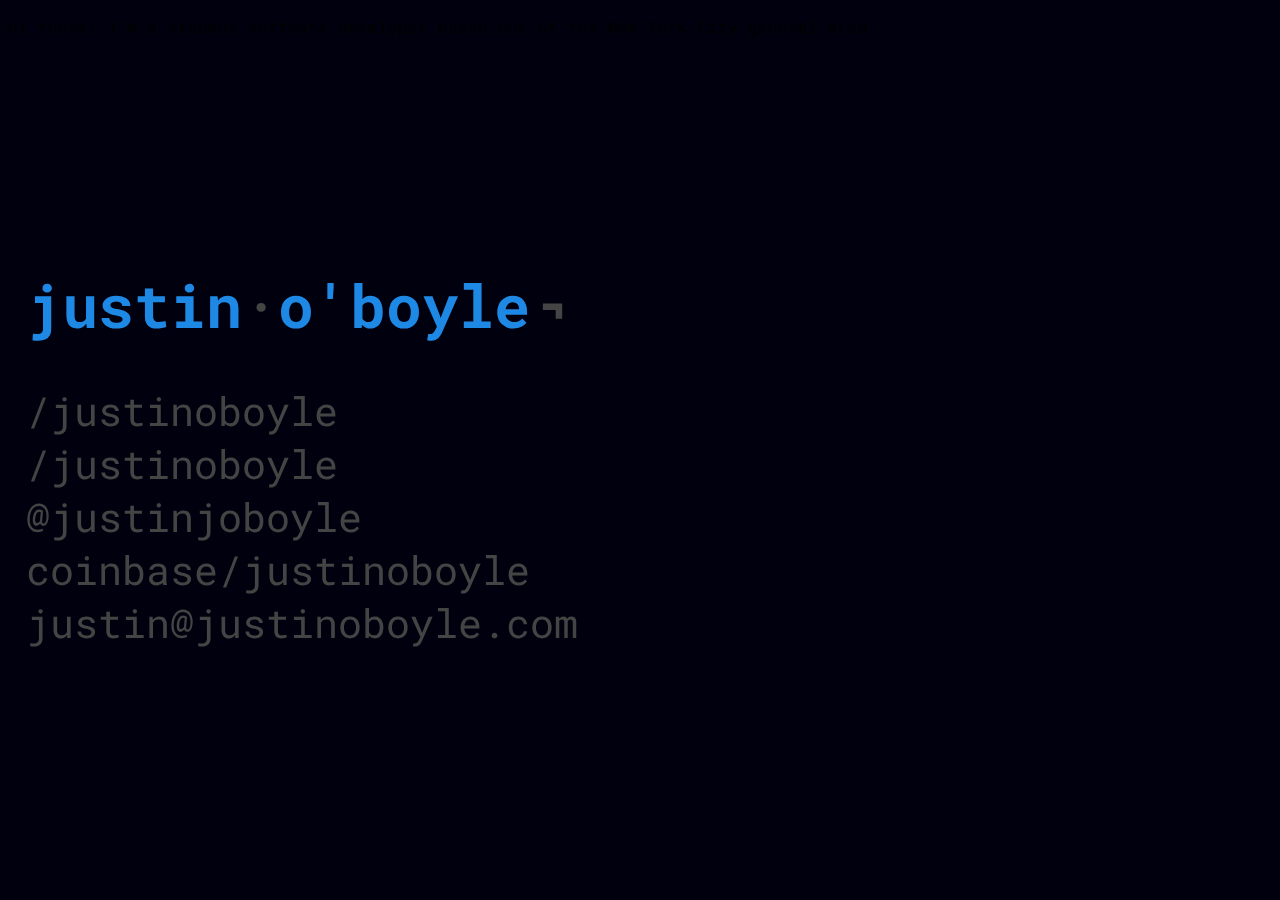
<file: index.html>
<!--
    Copyright Justin O'Boyle, 2016.
    Roboto Mono is rightful property of Google Inc.
    Font Awesome is rightful property of Dave Gandy.
-->

<!DOCTYPE html>
<html lang="en" prefix="og: http://ogp.me/ns#">
   <head>
      <title>Justin O'Boyle</title>
      <meta charset="utf-8">
      <link href="https://maxcdn.bootstrapcdn.com/font-awesome/4.6.3/css/font-awesome.min.css" rel="stylesheet" integrity="sha384-T8Gy5hrqNKT+hzMclPo118YTQO6cYprQmhrYwIiQ/3axmI1hQomh7Ud2hPOy8SP1" crossorigin="anonymous">
      <link href="/main.css" rel="stylesheet" />
      <meta name="viewport" content="width=device-width, initial-scale=1">
      <meta property="og:title" content="Justin O'Boyle" />
      <meta property="og:description" content="Hi there! I'm a student software developer based out of the New York City general area." />
      <meta property="og:type" content="profile" />
      <meta property="profile:first_name" content="Justin" />
      <meta property="profile:first_name" content="O'Boyle" />
      <meta property="profile:username" content="justinoboyle" />
      <meta property="profile:gender" content="male" />
      <meta property="og:url" content="https://justinoboyle.com/" />
      <meta property="og:image" content="https://justinoboyle.com/img/name-banner.png" />
      <meta name="description" content="Hi there! I'm a student software developer based out of the New York City general area." />
   </head>
   <body>
      <p class="description">Hi there! I'm a student software developer based out of the New York City general area.</p>
      <main>
         <h1>justin<endword>o'boyle</endword></h1>
         <links>
            <a href="//github.com/justinoboyle" target="_blank"><i class="fa fa-github" aria-hidden="true"></i> /justinoboyle</a> <br />
            <a href="//keybase.io/justinoboyle" target="_blank"><i class="fa fa-key" aria-hidden="true"></i> /justinoboyle</a> <br />
            <a href="//twitter.com/justinjoboyle" target="_blank"><i class="fa fa-twitter" aria-hidden="true"></i> @justinjoboyle</a> <br />
            <a href="//www.coinbase.com/justinoboyle" target="_blank"><i class="fa fa-bitcoin" aria-hidden="true"></i> coinbase/justinoboyle</a> <br />
            <a href="mailto:justin@justinoboyle.com" target="_blank"><i class="fa fa-envelope" aria-hidden="true"></i> justin@justinoboyle.com</a> <br />
         </links>
      </main>
   </body>
</html>
</file>
<file: main.css>
/*
    Copyright Justin O'Boyle, 2016.
    Roboto Mono is rightful property of Google Inc.
*/

@import url(https://fonts.googleapis.com/css?family=Roboto+Mono);@import url(/font/carriagereturn/stylesheet.css);@import url(/font/dotspace/stylesheet.css);*{font-family:'Roboto Mono',monospace}body{background-color:#01000f}h1>endword:before{content:"·";color:#444}h1>endword:after{content:"⏎";margin-left:1vw;color:#444;font-family:carriagereturn}@media (max-width:600px){h1{color:#1e88e5;font-size:40px}main>links{font-size:24px;color:#444;list-style:none}main{position:fixed;top:-3%;left:2%}}@media (min-width:601px){h1{color:#1e88e5;font-size:60px}main>links{font-size:40px;color:#444;list-style:none}main{position:fixed;top:25%;left:2%}}a:link,a:visited{color:#444;text-decoration:none!important}a{color:#444;transition:all .25s ease-in-out;-moz-transition:all .25s ease-in-out;-webkit-transition:all .25s ease-in-out}a:hover{color:#fff}::selection{background:rgba(255,255,255,.1)}::-moz-selection{background:rgba(255,255,255,.1)}.description:{top:-100px}
</file>
